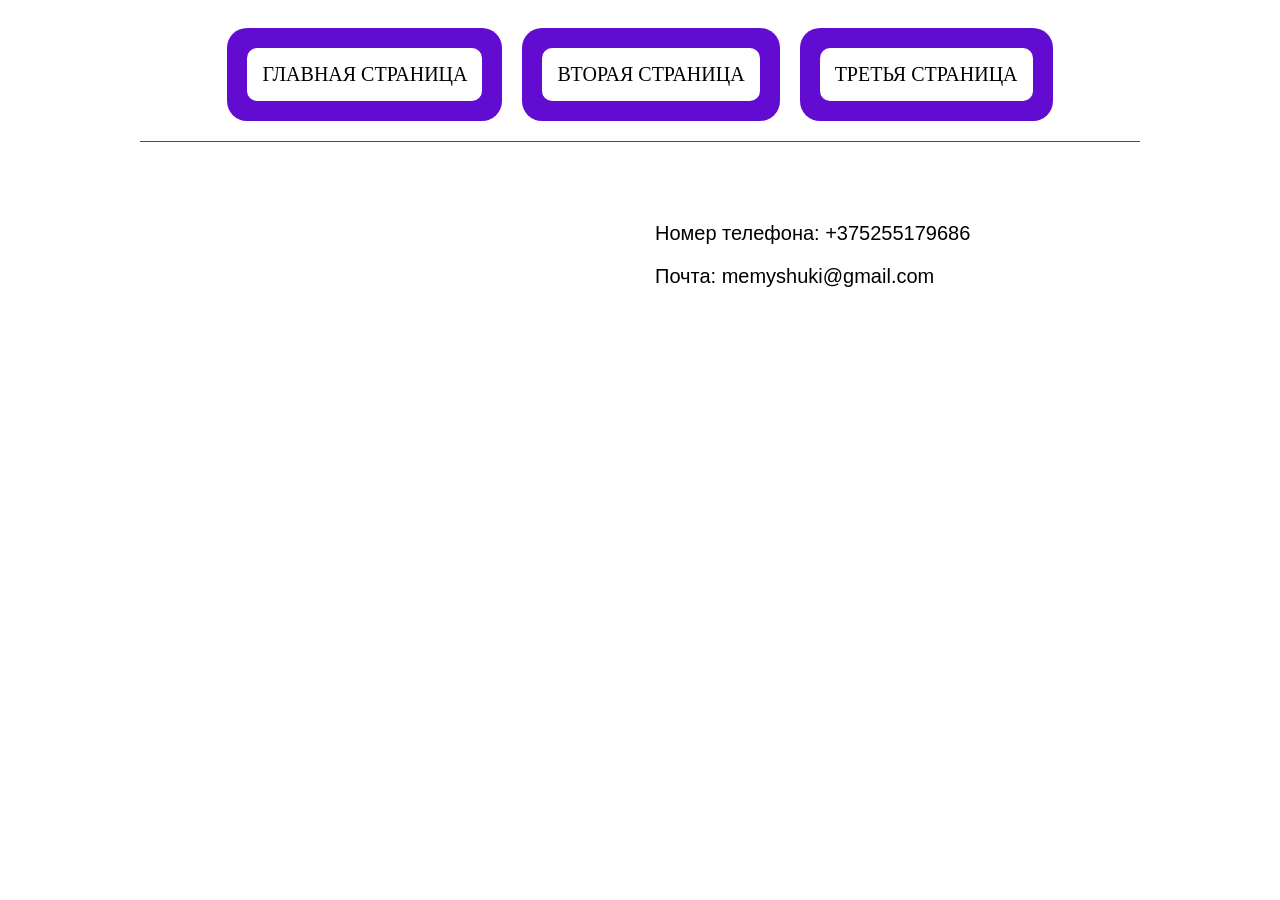
<file: map.html>
<!DOCTYPE html>
<html lang="en">

<head>
    <meta charset="UTF-8">
    <meta name="viewport" content="width=device-width, initial-scale=1.0">
    <title>Карта</title>
    <link rel="stylesheet" href="style.css">
</head>

<body>
    <header>
        <ul class="menu">
            <li class="menu__item">
                <a href="index.html">ГЛАВНАЯ СТРАНИЦА</a>
            </li>
            <li class="menu__item">
                <a href="cart.html">ВТОРАЯ СТРАНИЦА</a>
            </li>
            <li class="menu__item">
                <a href="map.html">ТРЕТЬЯ СТРАНИЦА</a>
            </li>
        </ul>
    </header>
    <main>
        <section class="map">
            <h1>Карта</h1>
            <div class="map__content">
                <iframe
                    src="https://www.google.com/maps/embed?pb=!1m18!1m12!1m3!1d37429.962435808746!2d28.275499025187894!3d54.1025974644235!2m3!1f0!2f0!3f0!3m2!1i1024!2i768!4f13.1!3m3!1m2!1s0x46da50508b43ce7d%3A0x29f1e4cee7380087!2z0JbQvtC00LjQvdC-LCDQnNC40L3RgdC60LDRjyDQvtCx0LvQsNGB0YLRjA!5e0!3m2!1sru!2sby!4v1791955959241!5m2!1sru!2sby"
                    width="100%" height="450" style="border:0;" allowfullscreen="" loading="lazy"
                    referrerpolicy="strict-origin-when-cross-origin"></iframe>
                <div class="map__info">
                    <p>Номер телефона: +375255179686</p>
                    <p>Почта: memyshuki@gmail.com</p>
                    <iframe width="100%" height="315" src="https://www.youtube.com/embed/plgFTsewmGs?si=pTrhE1w7F-cSuKsv"
                        title="YouTube video player" frameborder="0"
                        allow="accelerometer; autoplay; clipboard-write; encrypted-media; gyroscope; picture-in-picture; web-share"
                        referrerpolicy="strict-origin-when-cross-origin" allowfullscreen></iframe>
                </div>
            </div>
        </section>
    </main>
</body>

</html>
</file>
<file: style.css>
ul {
    display: grid;
    grid-template-columns: repeat(3, 1fr);
    gap: 20px;
    padding: 0;
    list-style: none;
    max-width: 1000px;
    margin: auto;
}

li {
    background-color: rgb(98, 12, 209);
    padding: 20px;
    border-radius: 20px;
}

img {
    width: 100%;
    height: 200px;
    object-fit: contain;
    background-color: white;
    border-radius: 20px;
}

h1 {
    color: white;
    text-align: center;
    font-size: 20px;
}

p {
    color: white;
    text-align: center;
    font-size: 18px;
}

a {
    background-color: white;
    text-align: center;
    font-size: 20px;
    padding: 15px;
    border-radius: 10px;
    color: black;
    display: block;
    text-decoration: none;
}

a:hover {
    background-color: green;
    transition: all .5s;
}

header {
    padding: 20px 0;
    max-width: 1000px;
    display: flex;
    align-items: center;
    justify-content: center;
    border-bottom: 1px solid red;
    margin-bottom: 20px;
    margin-inline: auto;
}

.menu {
    display: flex;
    max-width: 100%;
}

.cart {
    max-width: 1000px;
    margin-inline: auto;
    font-family: 'Gill Sans', 'Gill Sans MT', Calibri, 'Trebuchet MS', sans-serif;
}

.cart h1 {
    color: black;
    text-align: left;
    font-size: 50px;
}

.cart__content{
    border-radius: 20px;
    border: 2px solid red;
    padding: 15px;
    display: flex;
    align-items: center;
    justify-content: space-between;
}

.cart__info{
    display: flex;
    align-items: center;
    gap: 10px;
}
.cart__info img{
    width: 150px;
    height: 150px;
    object-fit: contain;
    background-color: white;
    border-radius: 10px;
}

.cart__block h2{
    font-size: 20px;
}
.cart__block p{
    font-size: 16px;
    color: black;
    text-align: left;
}

.cart__price{
    font-size: 30px;
    color: black;
}
.map {
    max-width: 1000px;
    margin-inline: auto;
    font-family: 'Gill Sans', 'Gill Sans MT', Calibri, 'Trebuchet MS', sans-serif;
}
.map__content{
    display: grid;
    grid-template-columns: repeat(2,1fr);
    gap: 30px;
}
.map__info p{
    color: black;
    font-size: 20px;
    text-align: left;
}
</file>
